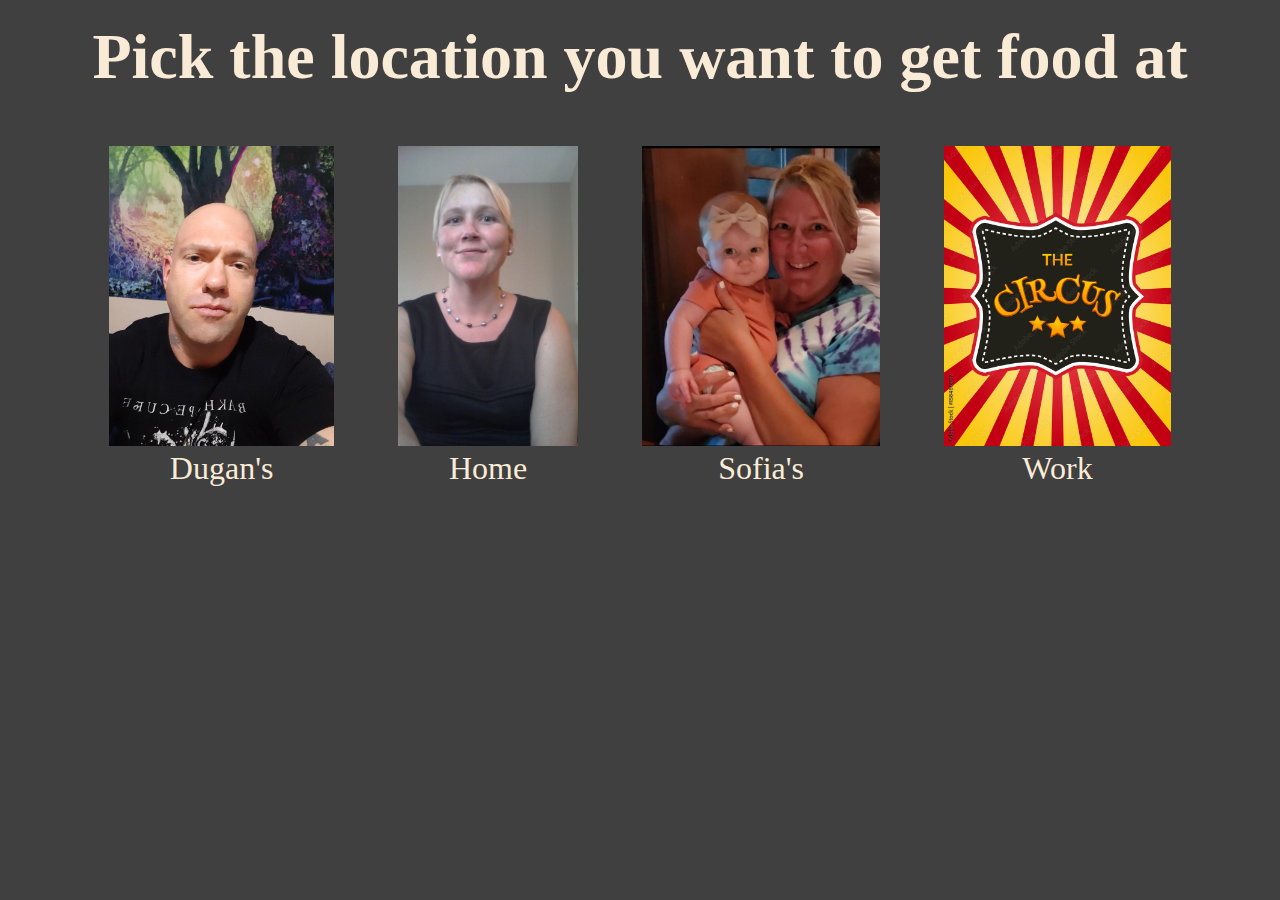
<file: index.html>
<!DOCTYPE html>
<html lang="en">
  <head>
    <meta charset="UTF-8" />
    <meta name="viewport" content="width=device-width, initial-scale=1.0" />
    <title>Food Picker</title>
    <link rel="stylesheet" href="style.css" />
  </head>
  <body>
    <!-- ==== HEADER ==== -->
    <header class="picker">
      <h1>Pick the location you want to get food at</h1>
    </header>

    <!-- ==== LOCATIONS ==== -->
    <section class="locations">
      <figure class="card-holder">
        <img class="card" src="./images/dugan.jpeg" alt="Dugan selfie" />
        <figcaption class="caption">
          <a href="./dugans/index.html">Dugan's</a>
        </figcaption>
      </figure>
      <figure class="card-holder">
        <img class="card" src="./images/michelel.jpeg" alt="Michele selfie" />
        <figcaption class="caption">
          <a href="./micheles/index.html">Home</a>
        </figcaption>
      </figure>
      <figure class="card-holder">
        <img
          class="card"
          src="./images/michele-sofia.jpeg"
          alt="Michele and Sofia"
        />
        <figcaption class="caption">
          <a href="./sofias/index.html">Sofia's</a>
        </figcaption>
      </figure>
      <figure class="card-holder">
        <img class="card" src="./images/work.jpg" alt="Work meme" />
        <figcaption class="caption">
          <a href="./work/index.html">Work</a>
        </figcaption>
      </figure>
    </section>
  </body>
</html>
</file>
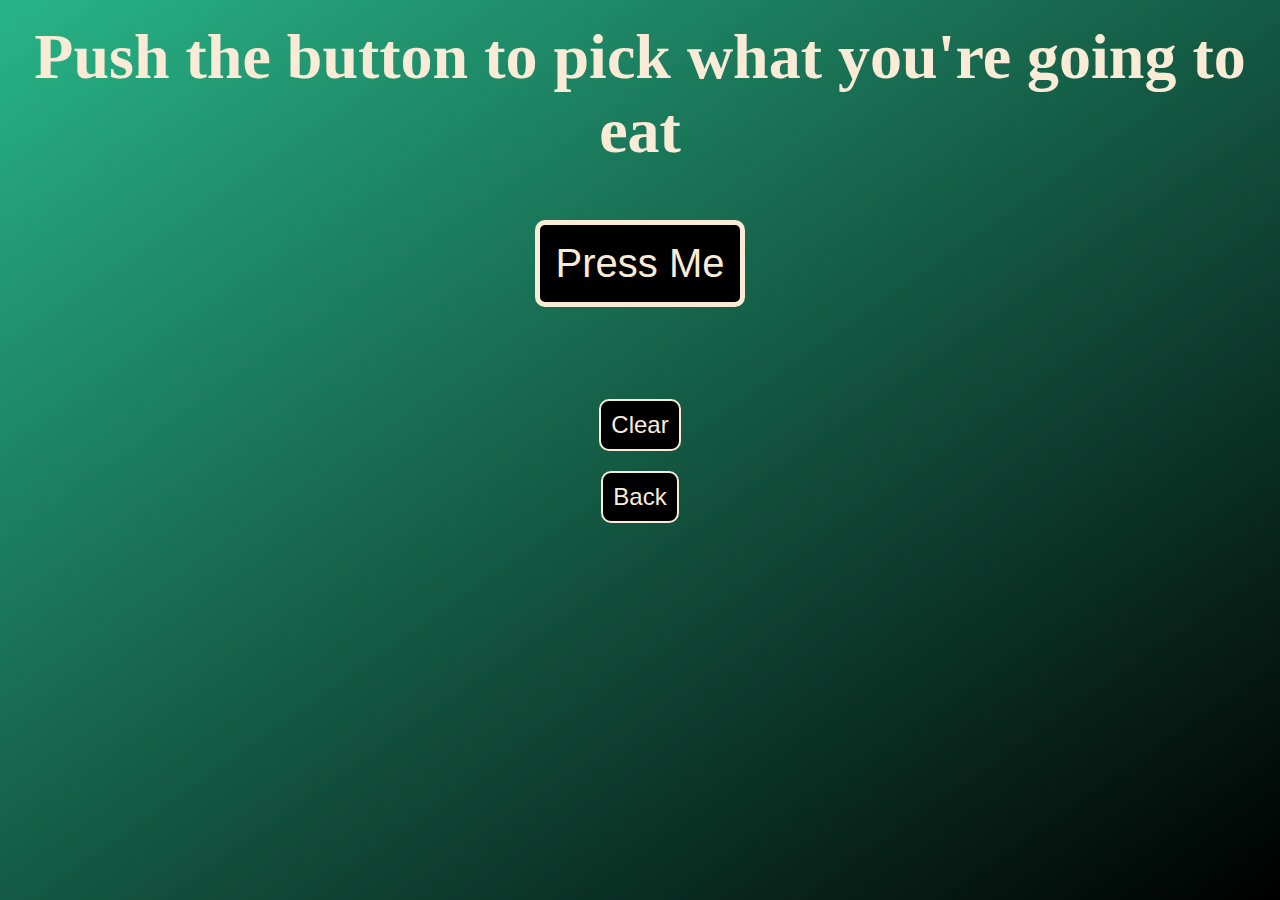
<file: dugans/index.html>
<!DOCTYPE html>
<html lang="en">
  <head>
    <meta charset="UTF-8" />
    <meta name="viewport" content="width=device-width, initial-scale=1.0" />
    <title>Dugan's Place</title>
    <link rel="stylesheet" href="style.css" />
  </head>

  <body>
    <section class="picker">
      <h1>Push the button to pick what you're going to eat</h1>
      <button class="btn">Press Me</button>
      <h2 class="answer"></h2>
      <button class="clear">Clear</button>
      <a href="../index.html"><button class="home">Back</button></a>
    </section>

    <script src="script.js"></script>
  </body>
</html>
</file>
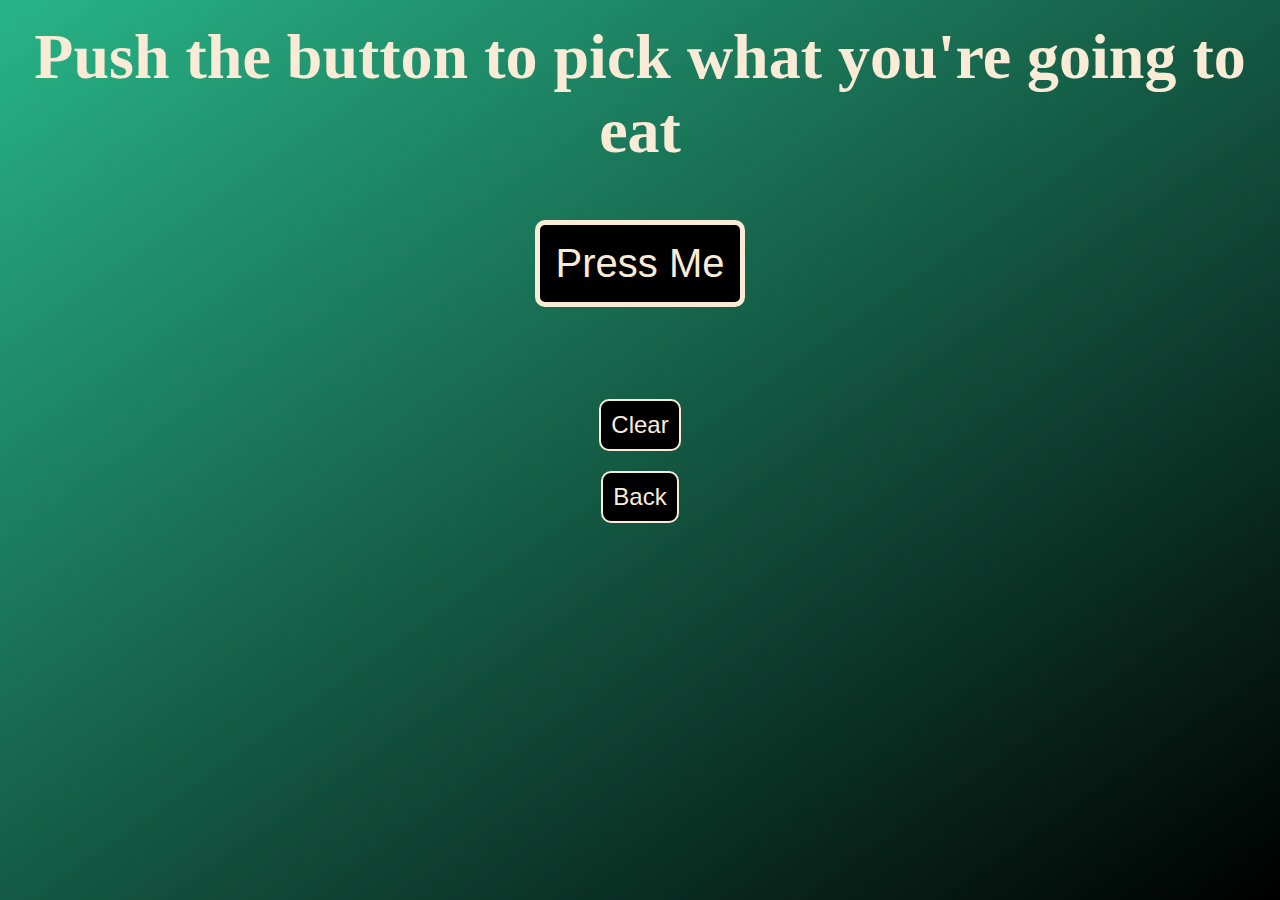
<file: micheles/index.html>
<!DOCTYPE html>
<html lang="en">
  <head>
    <meta charset="UTF-8" />
    <meta name="viewport" content="width=device-width, initial-scale=1.0" />
    <title>Michele's Place</title>
    <link rel="stylesheet" href="style.css" />
  </head>

  <body>
    <section class="picker">
      <h1>Push the button to pick what you're going to eat</h1>
      <button class="btn">Press Me</button>
      <h2 class="answer"></h2>
      <button class="clear">Clear</button>
      <a href="../index.html"><button class="home">Back</button></a>
    </section>

    <script src="script.js"></script>
  </body>
</html>
</file>
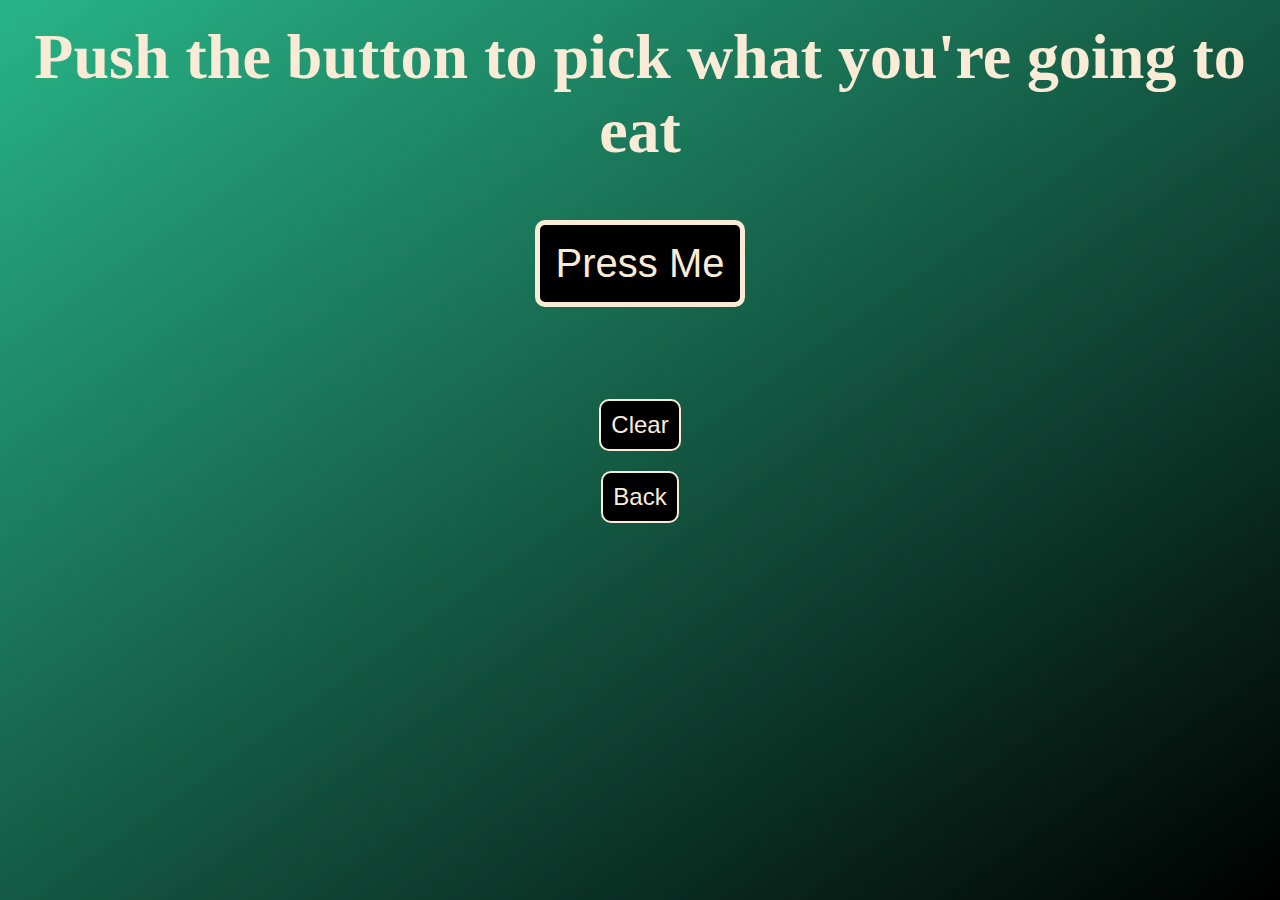
<file: sofias/index.html>
<!DOCTYPE html>
<html lang="en">
  <head>
    <meta charset="UTF-8" />
    <meta name="viewport" content="width=device-width, initial-scale=1.0" />
    <title>Sofia's Place</title>
    <link rel="stylesheet" href="style.css" />
  </head>

  <body>
    <section class="picker">
      <h1>Push the button to pick what you're going to eat</h1>
      <button class="btn">Press Me</button>
      <h2 class="answer"></h2>
      <button class="clear">Clear</button>
      <a href="../index.html"><button class="home">Back</button></a>
    </section>

    <script src="script.js"></script>
  </body>
</html>
</file>
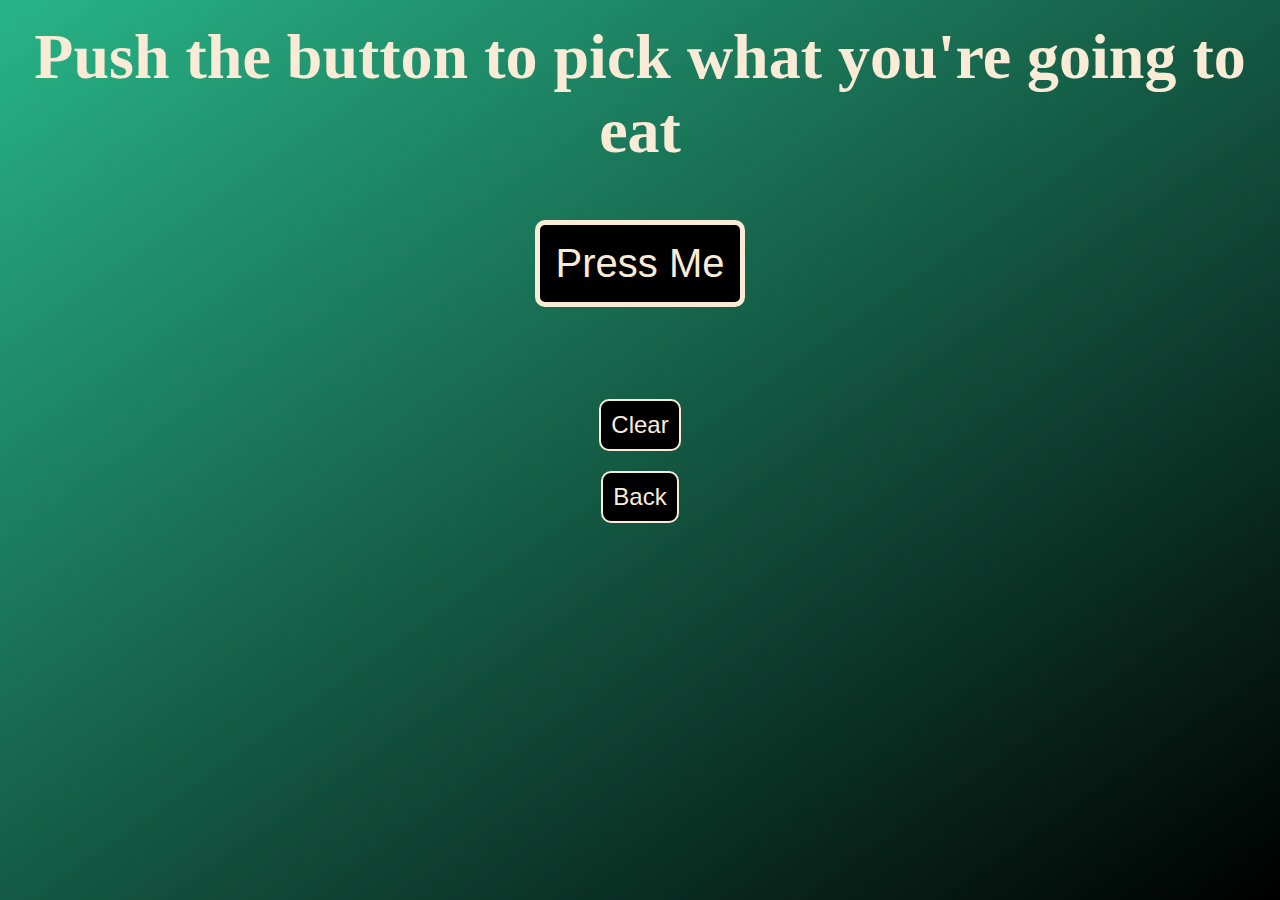
<file: work/index.html>
<!DOCTYPE html>
<html lang="en">
  <head>
    <meta charset="UTF-8" />
    <meta name="viewport" content="width=device-width, initial-scale=1.0" />
    <title>Work</title>
    <link rel="stylesheet" href="style.css" />
  </head>

  <body>
    <section class="picker">
      <h1>Push the button to pick what you're going to eat</h1>
      <button class="btn">Press Me</button>
      <h2 class="answer"></h2>
      <button class="clear">Clear</button>
      <a href="../index.html"><button class="home">Back</button></a>
    </section>

    <script src="script.js"></script>
  </body>
</html>
</file>
<file: style.css>
/* ==== UNIVERSAL */
* {
  padding: 0;
  margin: 0;
  box-sizing: inherit;
}

html {
  font-size: 100%;
  box-sizing: border-box;
}

body {
  background-color: #404040;
  width: 100%;
  font-family: serif;
}

/* ==== HEADER ==== */
header h1 {
  color: antiquewhite;
  font-size: 4rem;
  text-align: center;
  width: 100%;
  margin: 1.25rem auto;
}

@media only screen and (max-width: 650px) {
  header h1 {
    font-size: 3rem;
  }
}

/* ==== LOCATIONS ==== */
.locations {
  width: 100%;
  display: flex;
  flex-wrap: wrap;
  justify-content: center;
}

.card-holder {
  max-width: 18.75rem;
  margin: 2rem;
}

.card {
  max-width: 18.75rem;
  max-height: 18.75rem;
}

.caption {
  font-size: 2rem;
  text-align: center;
}

.caption a {
  text-decoration: none;
  color: antiquewhite;
}

.caption a:hover {
  text-decoration: underline;
  color: orange;
}
</file>
<file: dugans/style.css>
/* ==== UNIVERSAL ==== */
* {
  padding: 0;
  margin: 0;
  box-sizing: inherit;
}

html {
  font-size: 100%;
  box-sizing: border-box;
}

body {
  height: 100vh;
  background: linear-gradient(to top left, #000, #28b487);
  font-family: serif;
}

/* ==== PICKER SECTION ==== */
.picker {
  display: flex;
  flex-direction: column;
}

/* ==== HEADER ==== */
.picker h1 {
  /* background: linear-gradient(to left, #FFF 0%, #000 100%);
  -webkit-background-clip: text;
  -webkit-text-fill-color: transparent; */
  color: antiquewhite;
  font-size: 4rem;
  text-align: center;
  width: 100%;
  margin: 1.25rem auto;
}

@media only screen and (max-width: 650px) {
  .picker h1 {
    width: 95%;
    font-size: 3rem;
  }
}

/* ==== PICK RESTAURANT BUTTON */
.picker .btn {
  font-size: 2.5rem;
  padding: 1rem;
  margin: 2rem auto;
  color: antiquewhite;
  background-color: black;
  border: 0.3125rem solid antiquewhite;
  border-radius: 0.625rem;
  cursor: pointer;
}

@media only screen and (max-width: 650px) {
  .picker .btn {
    font-size: 2rem;
  }
}

.picker .btn:hover {
  color: black;
  background-color: antiquewhite;
  border: 0.3125rem solid black;
}

.picker .btn:active {
  font-size: 2rem;
  color: black;
  background-color: antiquewhite;
  border: 0.3125rem solid black;
}

/* ==== ANSWER (H2) ==== */
.picker .answer {
  font-size: 2.5rem;
  margin: 1.25rem auto;
  text-align: center;
}

/* ==== CLEAR ANSWER BUTTON ==== */
.picker .clear {
  margin: 1.25rem auto 0;
  font-size: 1.5rem;
  color: antiquewhite;
  background-color: #000;
  border: 0.125rem solid antiquewhite;
  border-radius: 0.625rem;
  padding: 0.625rem;
  cursor: pointer;
}

.picker .clear:hover {
  color: #000;
  background-color: antiquewhite;
  border: 0.125rem solid #000;
}

.picker .clear:active {
  font-size: 1.25rem;
  color: #000;
  background-color: antiquewhite;
  border: 0.125rem solid #000;
}

/* ==== BACK HOME BUTTON ==== */
.picker .home {
  margin: 1.25rem auto 0;
  font-size: 1.5rem;
  color: antiquewhite;
  background-color: #000;
  border: 0.125rem solid antiquewhite;
  border-radius: 0.625rem;
  padding: 0.625rem;
  cursor: pointer;
}

.picker a {
  margin: 0 auto;
}

.home a {
  text-decoration: none;
  color: antiquewhite;
}

.home a:hover {
  color: #000;
}

.picker .home:hover {
  color: #000;
  background-color: antiquewhite;
  border: 0.125rem solid #000;
}

.picker .home:active {
  font-size: 1.25rem;
  color: #000;
  background-color: antiquewhite;
  border: 0.125rem solid #000;
}
</file>
<file: micheles/style.css>
/* ==== UNIVERSAL ==== */
* {
  padding: 0;
  margin: 0;
  box-sizing: inherit;
}

html {
  font-size: 100%;
  box-sizing: border-box;
}

body {
  height: 100vh;
  background: linear-gradient(to top left, #000, #28b487);
  font-family: serif;
}

/* ==== PICKER SECTION ==== */
.picker {
  display: flex;
  flex-direction: column;
}

/* ==== HEADER ==== */
.picker h1 {
  /* background: linear-gradient(to left, #FFF 0%, #000 100%);
  -webkit-background-clip: text;
  -webkit-text-fill-color: transparent; */
  color: antiquewhite;
  font-size: 4rem;
  text-align: center;
  width: 100%;
  margin: 1.25rem auto;
}

@media only screen and (max-width: 650px) {
  .picker h1 {
    width: 95%;
    font-size: 3rem;
  }
}

/* ==== PICK RESTAURANT BUTTON */
.picker .btn {
  font-size: 2.5rem;
  padding: 1rem;
  margin: 2rem auto;
  color: antiquewhite;
  background-color: black;
  border: 0.3125rem solid antiquewhite;
  border-radius: 0.625rem;
  cursor: pointer;
}

@media only screen and (max-width: 650px) {
  .picker .btn {
    font-size: 2rem;
  }
}

.picker .btn:hover {
  color: black;
  background-color: antiquewhite;
  border: 0.3125rem solid black;
}

.picker .btn:active {
  font-size: 2rem;
  color: black;
  background-color: antiquewhite;
  border: 0.3125rem solid black;
}

/* ==== ANSWER (H2) ==== */
.picker .answer {
  font-size: 2.5rem;
  margin: 1.25rem auto;
  text-align: center;
}

/* ==== CLEAR ANSWER BUTTON ==== */
.picker .clear {
  margin: 1.25rem auto 0;
  font-size: 1.5rem;
  color: antiquewhite;
  background-color: #000;
  border: 0.125rem solid antiquewhite;
  border-radius: 0.625rem;
  padding: 0.625rem;
  cursor: pointer;
}

.picker .clear:hover {
  color: #000;
  background-color: antiquewhite;
  border: 0.125rem solid #000;
}

.picker .clear:active {
  font-size: 1.25rem;
  color: #000;
  background-color: antiquewhite;
  border: 0.125rem solid #000;
}

/* ==== BACK HOME BUTTON ==== */
.picker .home {
  margin: 1.25rem auto 0;
  font-size: 1.5rem;
  color: antiquewhite;
  background-color: #000;
  border: 0.125rem solid antiquewhite;
  border-radius: 0.625rem;
  padding: 0.625rem;
  cursor: pointer;
}

.picker a {
  margin: 0 auto;
}

.home a {
  text-decoration: none;
  color: antiquewhite;
}

.home a:hover {
  color: #000;
}

.picker .home:hover {
  color: #000;
  background-color: antiquewhite;
  border: 0.125rem solid #000;
}

.picker .home:active {
  font-size: 1.25rem;
  color: #000;
  background-color: antiquewhite;
  border: 0.125rem solid #000;
}
</file>
<file: sofias/style.css>
/* ==== UNIVERSAL ==== */
* {
  padding: 0;
  margin: 0;
  box-sizing: inherit;
}

html {
  font-size: 100%;
  box-sizing: border-box;
}

body {
  height: 100vh;
  background: linear-gradient(to top left, #000, #28b487);
  font-family: serif;
}

/* ==== PICKER SECTION ==== */
.picker {
  display: flex;
  flex-direction: column;
}

/* ==== HEADER ==== */
.picker h1 {
  /* background: linear-gradient(to left, #FFF 0%, #000 100%);
  -webkit-background-clip: text;
  -webkit-text-fill-color: transparent; */
  color: antiquewhite;
  font-size: 4rem;
  text-align: center;
  width: 100%;
  margin: 1.25rem auto;
}

@media only screen and (max-width: 650px) {
  .picker h1 {
    width: 95%;
    font-size: 3rem;
  }
}

/* ==== PICK RESTAURANT BUTTON */
.picker .btn {
  font-size: 2.5rem;
  padding: 1rem;
  margin: 2rem auto;
  color: antiquewhite;
  background-color: black;
  border: 0.3125rem solid antiquewhite;
  border-radius: 0.625rem;
  cursor: pointer;
}

@media only screen and (max-width: 650px) {
  .picker .btn {
    font-size: 2rem;
  }
}

.picker .btn:hover {
  color: black;
  background-color: antiquewhite;
  border: 0.3125rem solid black;
}

.picker .btn:active {
  font-size: 2rem;
  color: black;
  background-color: antiquewhite;
  border: 0.3125rem solid black;
}

/* ==== ANSWER (H2) ==== */
.picker .answer {
  font-size: 2.5rem;
  margin: 1.25rem auto;
}

/* ==== CLEAR ANSWER BUTTON ==== */
.picker .clear {
  margin: 1.25rem auto 0;
  font-size: 1.5rem;
  color: antiquewhite;
  background-color: #000;
  border: 0.125rem solid antiquewhite;
  border-radius: 0.625rem;
  padding: 0.625rem;
  cursor: pointer;
}

.picker .clear:hover {
  color: #000;
  background-color: antiquewhite;
  border: 0.125rem solid #000;
}

.picker .clear:active {
  font-size: 1.25rem;
  color: #000;
  background-color: antiquewhite;
  border: 0.125rem solid #000;
}

/* ==== BACK HOME BUTTON ==== */
.picker .home {
  margin: 1.25rem auto 0;
  font-size: 1.5rem;
  color: antiquewhite;
  background-color: #000;
  border: 0.125rem solid antiquewhite;
  border-radius: 0.625rem;
  padding: 0.625rem;
  cursor: pointer;
}

.picker a {
  margin: 0 auto;
}

.home a {
  text-decoration: none;
  color: antiquewhite;
}

.home a:hover {
  color: #000;
}

.picker .home:hover {
  color: #000;
  background-color: antiquewhite;
  border: 0.125rem solid #000;
}

.picker .home:active {
  font-size: 1.25rem;
  color: #000;
  background-color: antiquewhite;
  border: 0.125rem solid #000;
}
</file>
<file: work/style.css>
/* ==== UNIVERSAL ==== */
* {
  padding: 0;
  margin: 0;
  box-sizing: inherit;
}

html {
  font-size: 100%;
  box-sizing: border-box;
}

body {
  height: 100vh;
  background: linear-gradient(to top left, #000, #28b487);
  font-family: serif;
}

/* ==== PICKER SECTION ==== */
.picker {
  display: flex;
  flex-direction: column;
}

/* ==== HEADER ==== */
.picker h1 {
  /* background: linear-gradient(to left, #FFF 0%, #000 100%);
  -webkit-background-clip: text;
  -webkit-text-fill-color: transparent; */
  color: antiquewhite;
  font-size: 4rem;
  text-align: center;
  width: 100%;
  margin: 1.25rem auto;
}

@media only screen and (max-width: 650px) {
  .picker h1 {
    width: 95%;
    font-size: 3rem;
  }
}

/* ==== PICK RESTAURANT BUTTON */
.picker .btn {
  font-size: 2.5rem;
  padding: 1rem;
  margin: 2rem auto;
  color: antiquewhite;
  background-color: black;
  border: 0.3125rem solid antiquewhite;
  border-radius: 0.625rem;
  cursor: pointer;
}

@media only screen and (max-width: 650px) {
  .picker .btn {
    font-size: 2rem;
  }
}

.picker .btn:hover {
  color: black;
  background-color: antiquewhite;
  border: 0.3125rem solid black;
}

.picker .btn:active {
  font-size: 2rem;
  color: black;
  background-color: antiquewhite;
  border: 0.3125rem solid black;
}

/* ==== ANSWER (H2) ==== */
.picker .answer {
  font-size: 2.5rem;
  margin: 1.25rem auto;
}

/* ==== CLEAR ANSWER BUTTON ==== */
.picker .clear {
  margin: 1.25rem auto 0;
  font-size: 1.5rem;
  color: antiquewhite;
  background-color: #000;
  border: 0.125rem solid antiquewhite;
  border-radius: 0.625rem;
  padding: 0.625rem;
  cursor: pointer;
}

.picker .clear:hover {
  color: #000;
  background-color: antiquewhite;
  border: 0.125rem solid #000;
}

.picker .clear:active {
  font-size: 1.25rem;
  color: #000;
  background-color: antiquewhite;
  border: 0.125rem solid #000;
}

/* ==== BACK HOME BUTTON ==== */
.picker .home {
  margin: 1.25rem auto 0;
  font-size: 1.5rem;
  color: antiquewhite;
  background-color: #000;
  border: 0.125rem solid antiquewhite;
  border-radius: 0.625rem;
  padding: 0.625rem;
  cursor: pointer;
}

.picker a {
  margin: 0 auto;
}

.home a {
  text-decoration: none;
  color: antiquewhite;
}

.home a:hover {
  color: #000;
}

.picker .home:hover {
  color: #000;
  background-color: antiquewhite;
  border: 0.125rem solid #000;
}

.picker .home:active {
  font-size: 1.25rem;
  color: #000;
  background-color: antiquewhite;
  border: 0.125rem solid #000;
}
</file>
